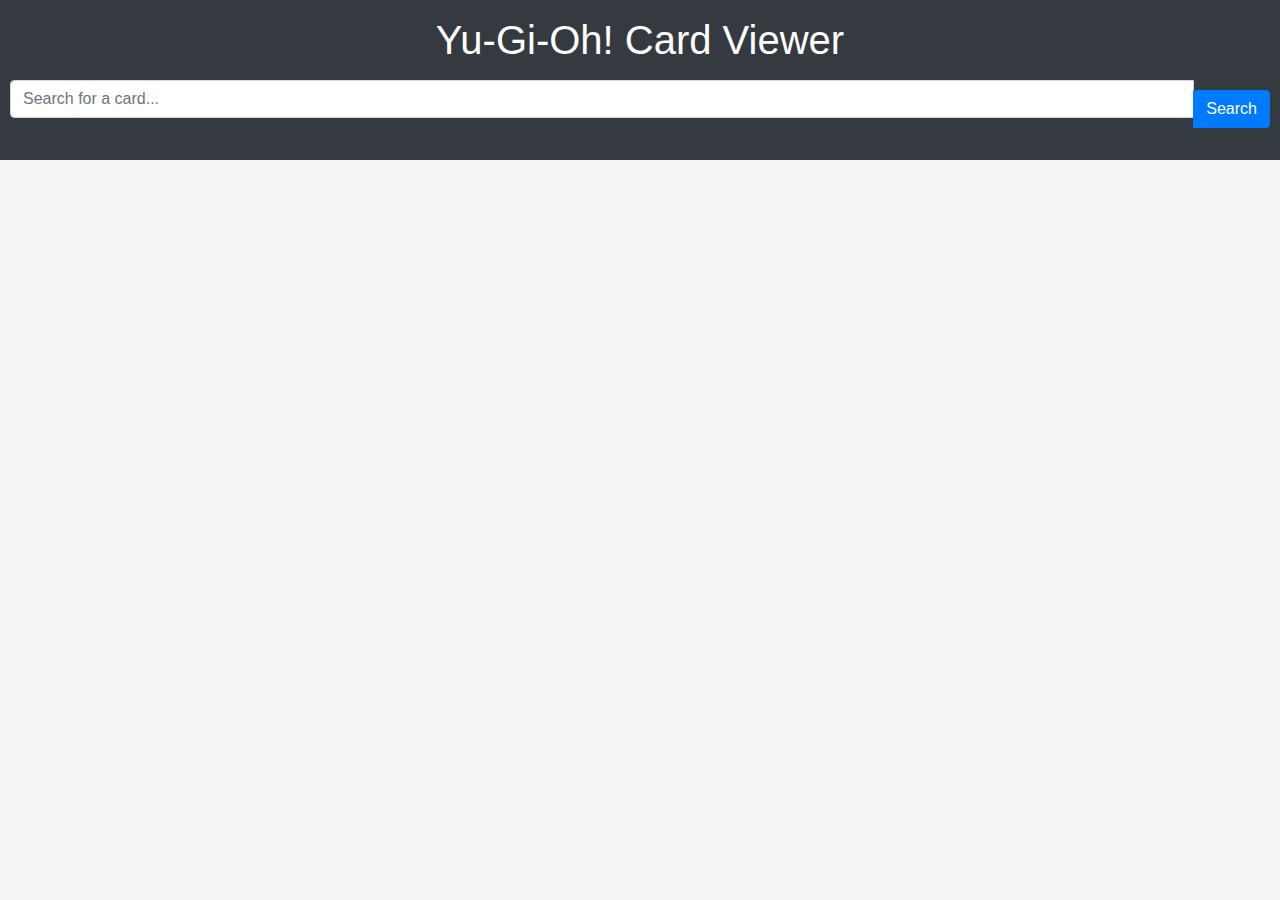
<file: index.html>
<!DOCTYPE html>
<html lang="en">
  <head>
    <meta charset="UTF-8" />
    <meta name="viewport" content="width=device-width, initial-scale=1.0" />
    <title>Yu-Gi-Oh! Card Viewer</title>
    <link
      rel="stylesheet"
      href="https://stackpath.bootstrapcdn.com/bootstrap/4.5.2/css/bootstrap.min.css"
    />
    <link rel="stylesheet" href="./assets/css/main.css" />
  </head>
  <body>
    <header class="bg-dark text-white text-center py-3">
      <h1>Yu-Gi-Oh! Card Viewer</h1>
      <div id="search-container" class="my-3">
        <div class="input-group">
          <input
            type="text"
            id="search-input"
            class="form-control"
            placeholder="Search for a card..."
          />
          <div class="input-group-append">
            <button id="search-button" class="btn btn-primary">Search</button>
          </div>
        </div>
      </div>
    </header>
    <main class="container mt-4">
      <div id="card-container" class="row"></div>
    </main>
    <script src="./assets/js/script.js"></script>
    <script src="https://code.jquery.com/jquery-3.5.1.slim.min.js"></script>
    <script src="https://cdn.jsdelivr.net/npm/@popperjs/core@2.9.2/dist/umd/popper.min.js"></script>
    <script src="https://stackpath.bootstrapcdn.com/bootstrap/4.5.2/js/bootstrap.min.js"></script>
  </body>
</html>
</file>
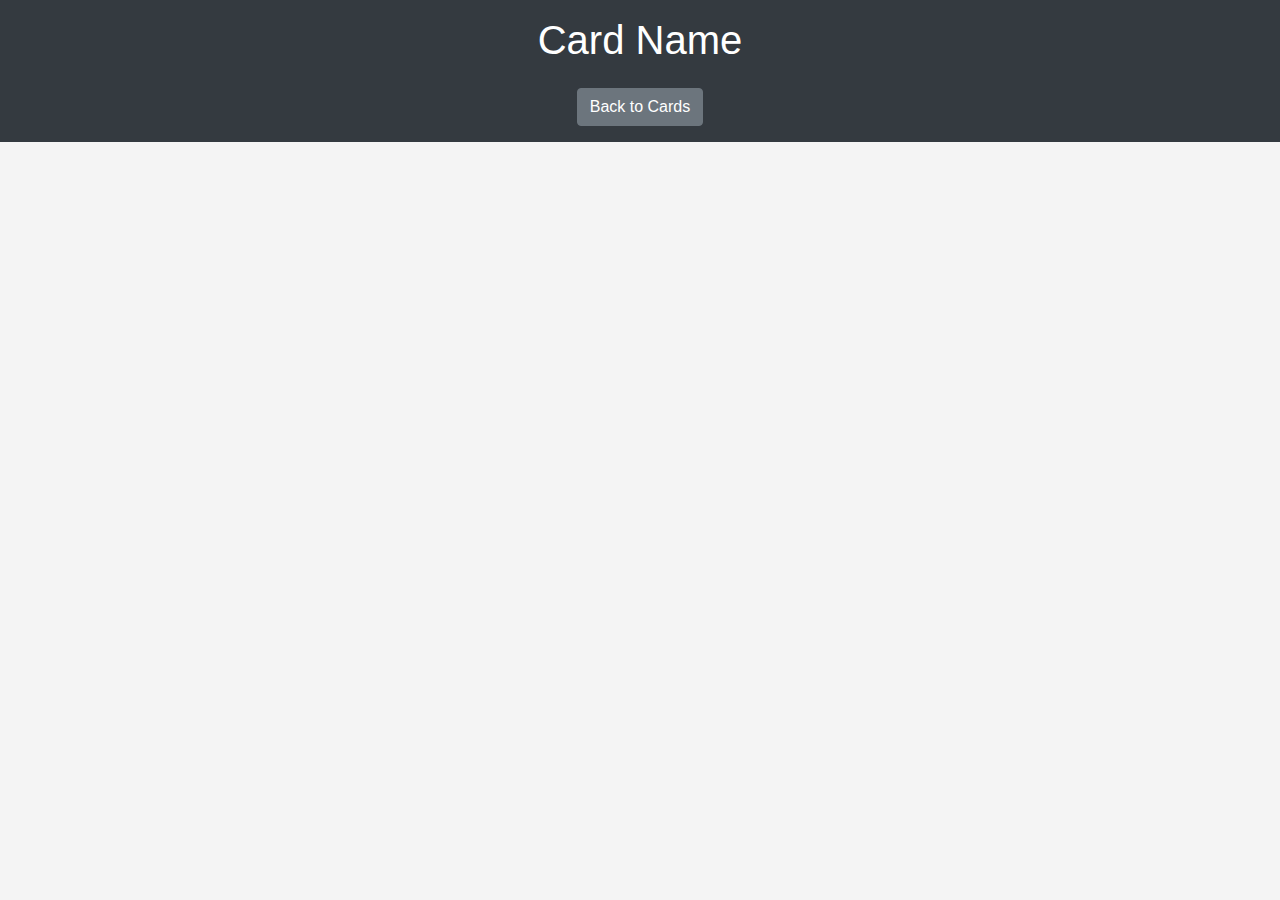
<file: card.html>
<!DOCTYPE html>
<html lang="en">
  <head>
    <meta charset="UTF-8" />
    <meta name="viewport" content="width=device-width, initial-scale=1.0" />
    <title>Card Details</title>
    <link
      rel="stylesheet"
      href="https://stackpath.bootstrapcdn.com/bootstrap/4.5.2/css/bootstrap.min.css"
    />
    <link rel="stylesheet" href="./assets/css/main.css" />
  </head>
  <body>
    <header class="bg-dark text-white text-center py-3">
      <h1 id="card-title">Card Name</h1>
      <a href="index.html" class="btn btn-secondary mt-3">Back to Cards</a>
    </header>
    <main class="container mt-4">
      <div id="card-details" class="text-center"></div>
    </main>
    <script src="./assets/js/card.js"></script>
    <script src="https://code.jquery.com/jquery-3.5.1.slim.min.js"></script>
    <script src="https://cdn.jsdelivr.net/npm/@popperjs/core@2.9.2/dist/umd/popper.min.js"></script>
    <script src="https://stackpath.bootstrapcdn.com/bootstrap/4.5.2/js/bootstrap.min.js"></script>
  </body>
</html>
</file>
<file: assets/css/main.css>
body {
  font-family: Arial, sans-serif;
  margin: 0;
  padding: 0;
  background-color: #f4f4f4;
}

header {
  background-color: #333;
  color: white;
  padding: 10px;
  width: 100%;
  text-align: center;
}

header .btn {
  margin-top: 10px;
}

#search-container {
  margin-top: 10px;
}

.card {
  margin-bottom: 20px;
}

#card-details img {
  border-radius: 8px;
  margin-bottom: 20px;
}
</file>
